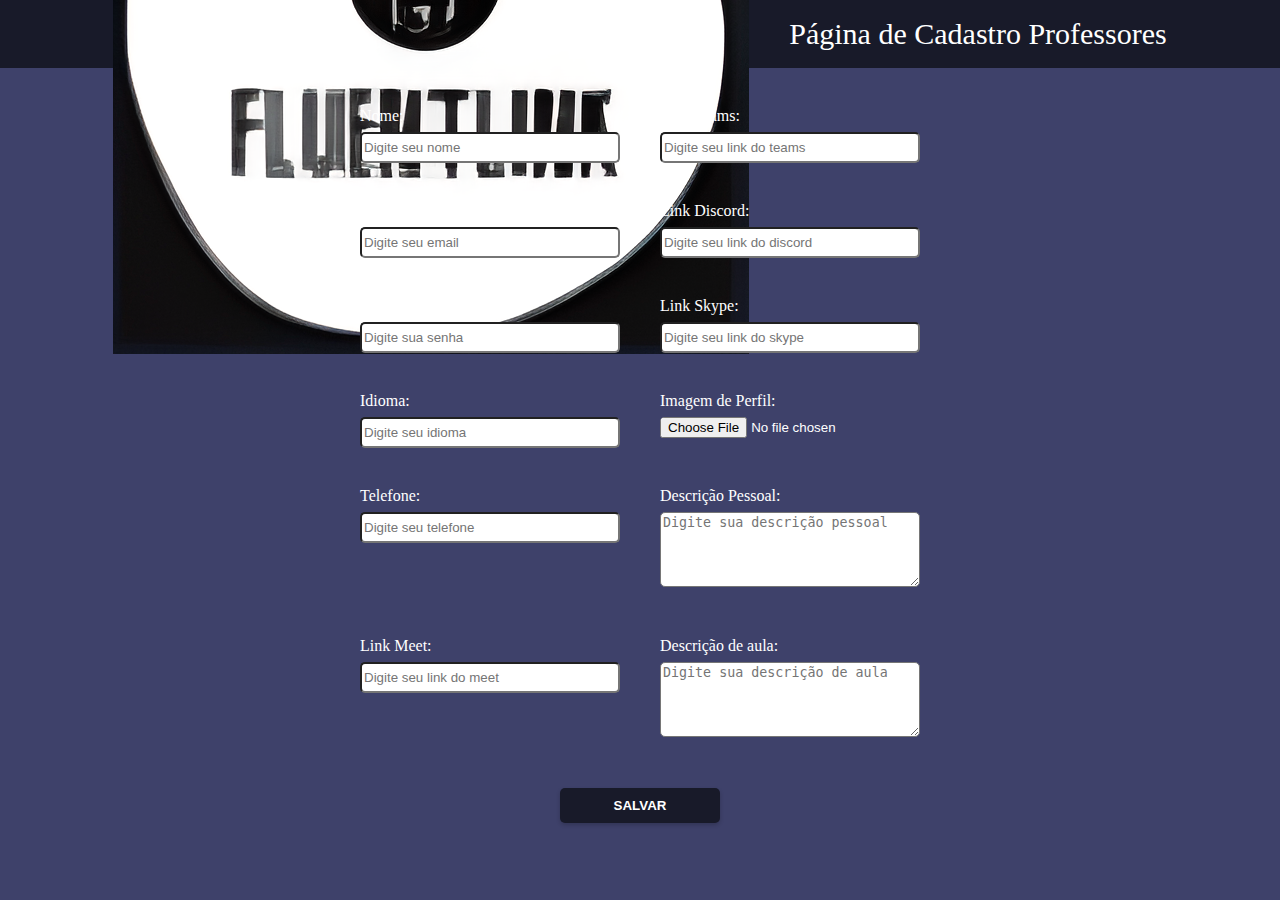
<file: index.html>
<!DOCTYPE html>
<html lang="en">

<head>
    <meta charset="UTF-8">
    <meta name="viewport" content="width=device-width, initial-scale=1.0">
    <title>Document</title>
</head>
<script>
    window.location.href = "/cadastro.html";
</script>

<body>

</body>

</html>
</file>
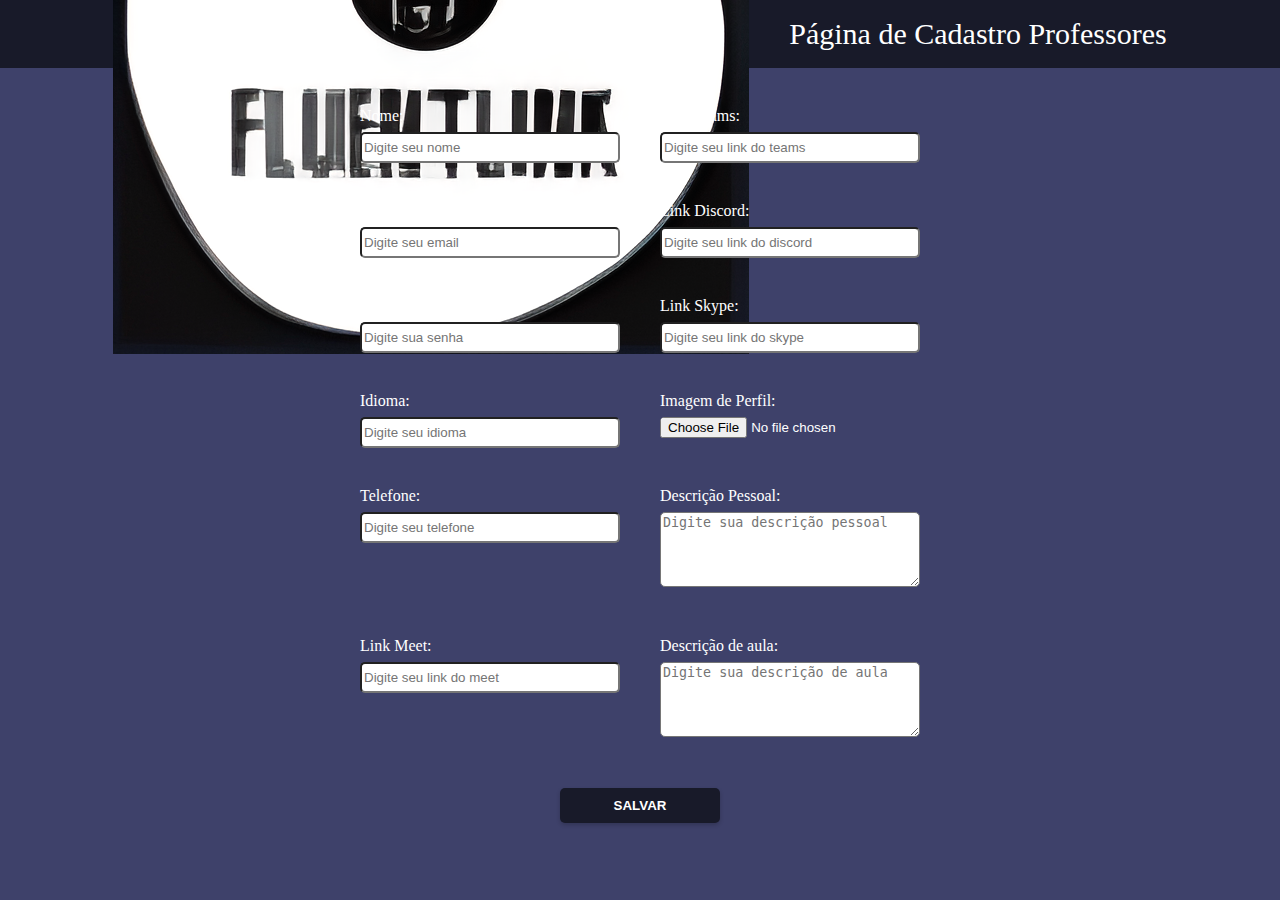
<file: cadastro.html>
<!DOCTYPE html>
<html>

<head>
    <meta charset='utf-8'>
    <meta http-equiv='X-UA-Compatible' content='IE=edge'>
    <title>CRUD </title>
    <meta name='viewport' content='width=device-width, initial-scale=1'>
    <link rel='stylesheet' type='text/css' media='screen' href='reset.css'>
    <link rel='stylesheet' type='text/css' media='screen' href='main.css'>
</head>

<body>

    <header class="header-cadastro">
        <img src="assets/logo.png" />
        <h1>Página de Cadastro Professores</h1>
    </header>

    <div class="container">
        <form class="form" id="cadastroForm">
            <div class="form-fields">
                <div class="input-group">
                    <label for="nome">Nome:</label>
                    <input type="text" id="nome" name="nome" placeholder="Digite seu nome">
                </div>
                <div class="input-group">
                    <label for="link-teams">Link Teams:</label>
                    <input type="text" id="link-teams" name="link-teams" placeholder="Digite seu link do teams">
                </div>
                <div class="input-group">
                    <label for="email">Email:</label>
                    <input type="email" id="email" name="email" placeholder="Digite seu email">
                </div>
                <div class="input-group">
                    <label for="link-discord">Link Discord:</label>
                    <input type="text" id="link-discord" name="link-discord" placeholder="Digite seu link do discord">
                </div>
                <div class="input-group">
                    <label for="senha">Senha:</label>
                    <input type="password" id="senha" name="senha" placeholder="Digite sua senha">
                </div>
                <div class="input-group">
                    <label for="link-skype">Link Skype:</label>
                    <input type="text" id="link-skype" name="link-skype" placeholder="Digite seu link do skype">
                </div>
                <div class="input-group">
                    <label for="idioma">Idioma:</label>
                    <input type="text" id="idioma" name="idioma" placeholder="Digite seu idioma">
                </div>
                <div class="input-group">
                    <label for="imagem-perfil">Imagem de Perfil:</label>
                    <input type="file" id="imagem-perfil" name="imagem-perfil" accept="image/*">
                    <span id="file-size-warning" style="color: red; display: none;">O arquivo deve ser menor que
                        2MB!</span>
                </div>
                <div class="input-group">
                    <label for="telefone">Telefone:</label>
                    <input type="text" id="telefone" name="telefone" placeholder="Digite seu telefone">
                </div>
                <div class="input-group">
                    <label for="descricao-pessoal">Descrição Pessoal:</label>
                    <textarea type="text" id="descricao-pessoal" name="descricao-pessoal"
                        placeholder="Digite sua descrição pessoal"></textarea>
                </div>
                <div class="input-group">
                    <label for="link-meet">Link Meet:</label>
                    <input type="text" id="link-meet" name="link-meet" placeholder="Digite seu link do meet">
                </div>
                <div class="input-group">
                    <label for="descricao-aula">Descrição de aula:</label>
                    <textarea type="text" id="descricao-aula" name="descricao-aula"
                        placeholder="Digite sua descrição de aula"></textarea>
                </div>
            </div>
            <div class="save-button-wrapper">
                <button type="submit" id="btnSalvar">Salvar</button>
            </div>
        </form>
    </div>

    <script src='main.js'></script>
</body>

</html>
</file>
<file: main.css>
body {
	background-color: #3e416a;
	color: white;
  }

.header-cadastro {
	display: flex;
	justify-content: center;
	align-items: center;
	height: 68px;
	color: white;
	background-color: #181a29;
	gap: 40px;
	font-size: 30px;
}

.container {
	display: flex;
	justify-content: center;
	align-items: center;
	
}

.form {
	display: flex;
	flex-direction: column;
}

.form-fields {
	display: grid;
	grid-template-columns: auto auto;
	grid-template-rows: repeat(4, 1fr) 2fr 2fr;
	gap: 40px;
	padding: 40px;
}
@media screen and (max-width: 600px) {
	.form-fields {
		grid-template-columns: auto;
		grid-template-rows: repeat(9, 1fr) 2fr 1fr 2fr;
	}
	.header-cadastro {
		font-size: 20px;
	}
}

.input-group {
	display: flex;
	flex-direction: column;
	width: 260px;
	gap: 8px;
}

.input-group input {
	height: 25px;
	border-radius: 5px;
}

.input-group textarea {
	height: 69px;
	border-radius: 5px;
}

.save-button-wrapper {
	display: flex;
	width: 100%;
	justify-content: center;
	align-items: center;
	padding-bottom: 60px;
}

.save-button-wrapper button {
    width: 160px;
    padding: 10px 20px;
	color: white;
    background-color: #181a29;
    border: none;
    border-radius: 5px;
    font-weight: bold;
    text-transform: uppercase;
    cursor: pointer;
    transition: background-color 0.3s ease;
    box-shadow: 0 2px 4px rgba(0, 0, 0, 0.2);
    outline: none;
}

.save-button-wrapper button:hover {
    background-color: #24273a;
}

.save-button-wrapper button:active {
    transform: translateY(2px);
    box-shadow: 0 1px 2px rgba(0, 0, 0, 0.2);
}

.save-button-wrapper button:focus {
    border: 1px solid #555;
}

.save-button-wrapper button:disabled {
    background-color: #a0a3b1;
    cursor: not-allowed;
}

.profileImageWrapper {
	display: flex;
	justify-content: center;
	align-items: center;
	width: 100;
	gap: 40px
  }
</file>
